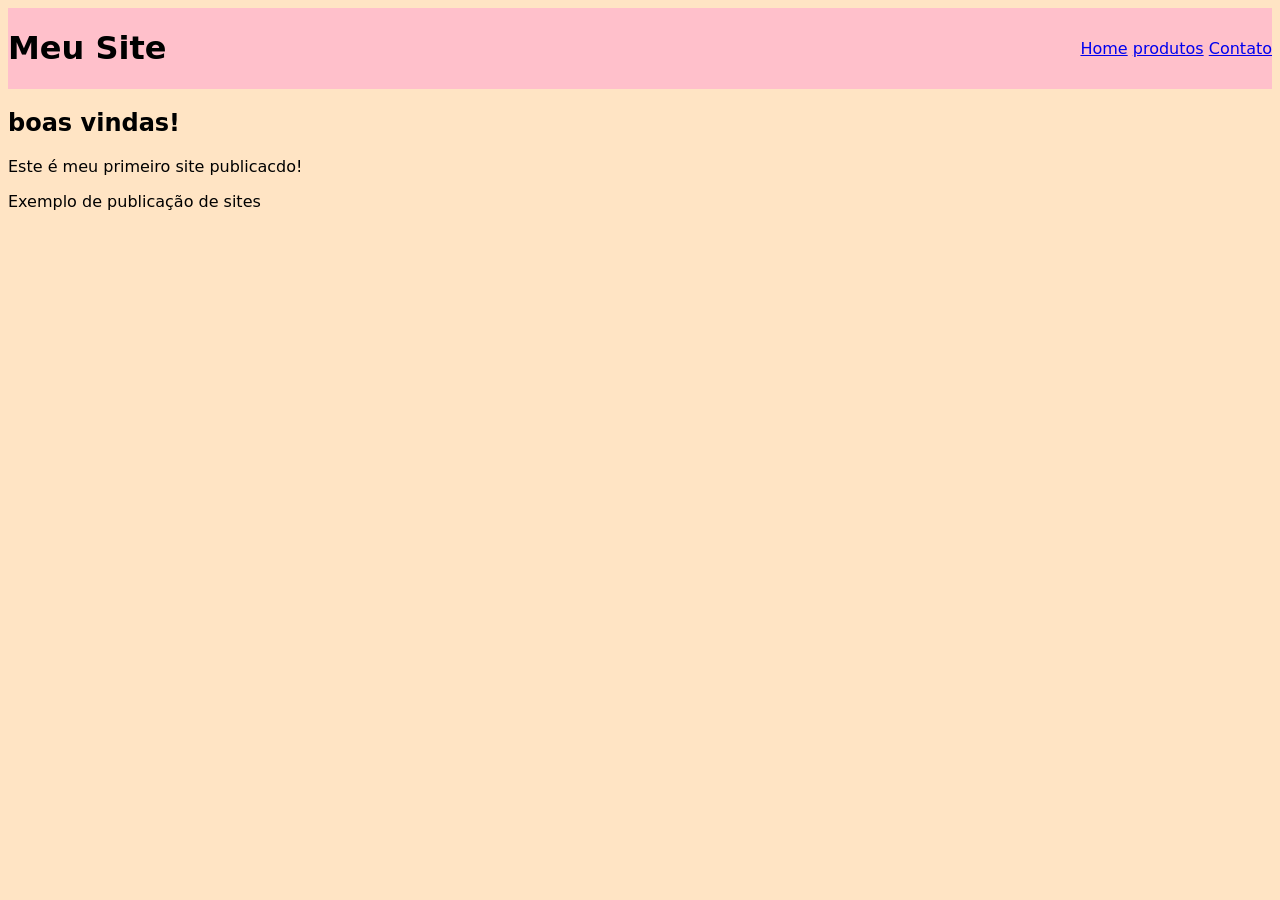
<file: index.html>
<!DOCTYPE html>
<html lang="pt-br">
<head>
    <meta charset="UTF-8">
    <meta name="viewport" content="width=device-width, initial-scale=1.0">
    <title>Meu Site</title>
   
    <link rel="stylesheet" href="css/estilo.css">

</head>
<header>
    <h1>Meu Site</h1>
    <nav>
        <a href="index.html">Home</a>
        <a href="produtos.html">produtos</a>
        <a href="contato.html">Contato</a>
    </nav>
</header>
<main>
    <h2>boas vindas!</h2>
    <p>Este é meu primeiro site publicacdo!</p>
</main>
<footer>
    <p>Exemplo de publicação de sites</p>
</footer>

<body>
    
</body>
</html>
</file>
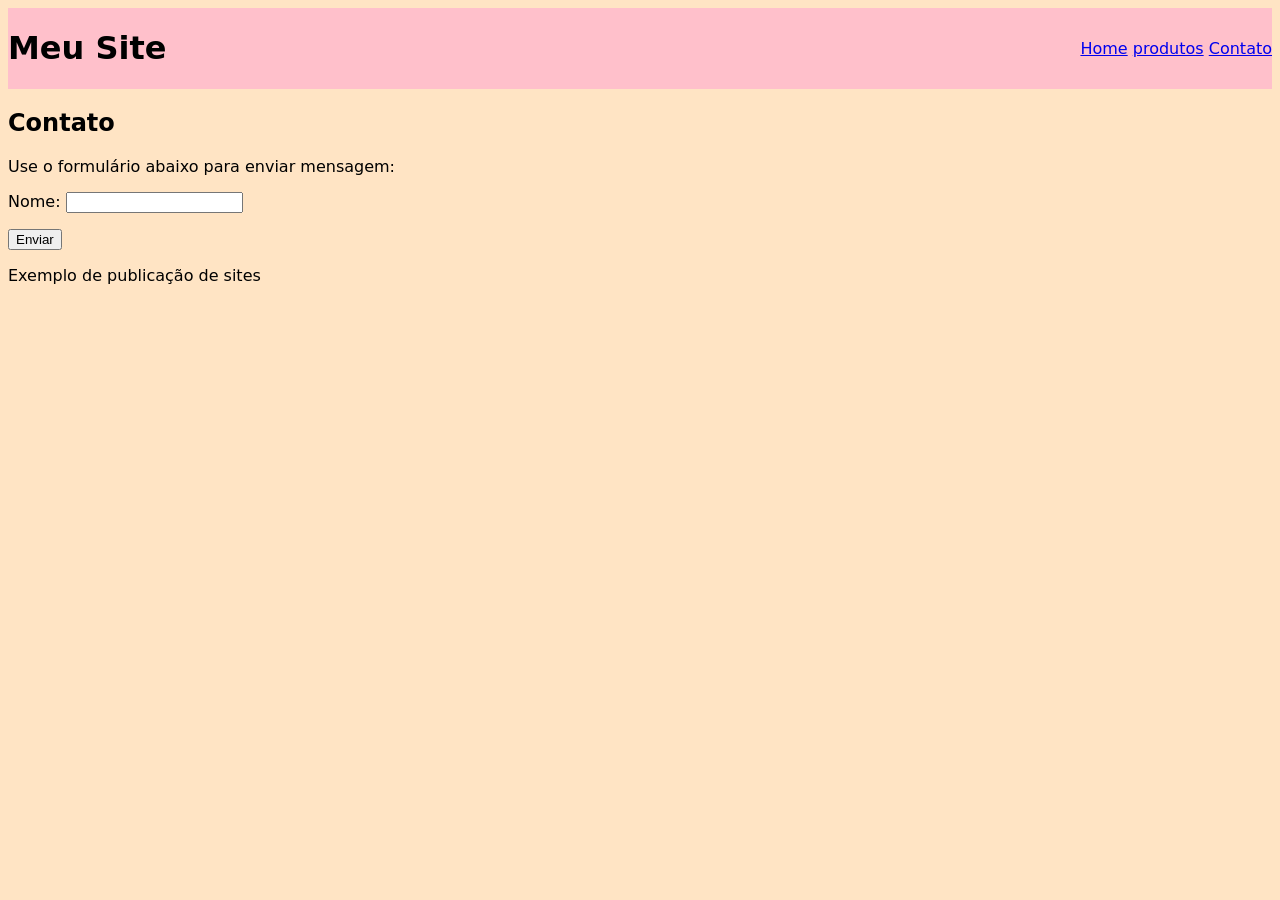
<file: contato.html>
<!DOCTYPE html>
<html lang="pt-br">
<head>
    <meta charset="UTF-8">
    <meta name="viewport" content="width=device-width, initial-scale=1.0">
    <title>Contato - Meu site</title>

    <link rel="stylesheet" href="css/estilo.css">

</head>
<header>
    <h1>Meu Site</h1>
    <nav>
        <a href="index.html">Home</a>
        <a href="produtos.html">produtos</a>
        <a href="contato.html">Contato</a>
    </nav>
</header>
<main>
    <h2>Contato</h2>
    <p>Use o formulário abaixo para enviar mensagem:</p>
   <form action="" method="post">
    <p>
        <label for="nome">Nome:</label>
        <input type="text" name="nome" id="nome">
    </p>
    <button type="submit">Enviar</button>
</form>
</main>
<footer>
    <p>Exemplo de publicação de sites</p>
</footer>


<body>
    
</body>
</html>
</file>
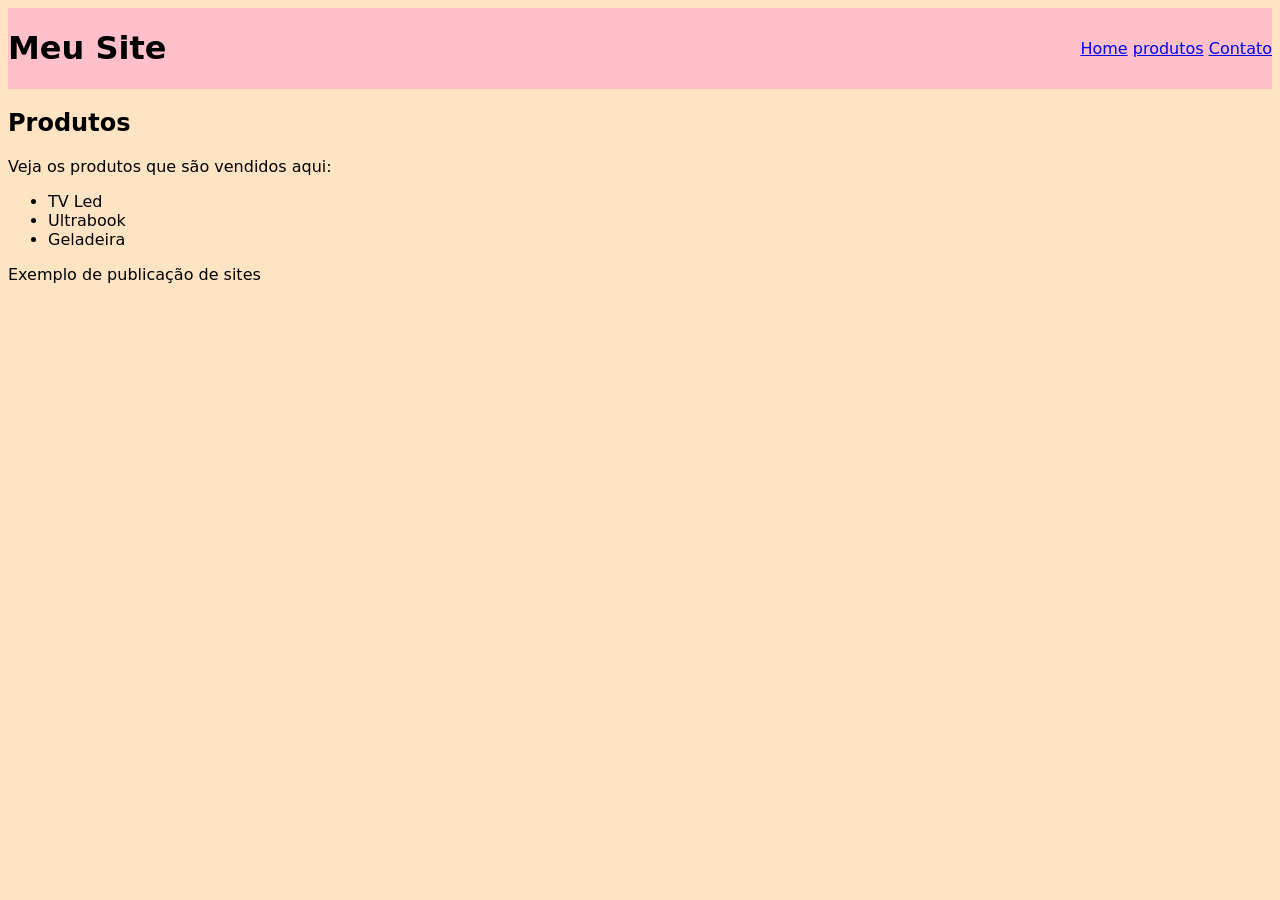
<file: produtos.html>
<!DOCTYPE html>
<html lang="pt-br">
<head>
    <meta charset="UTF-8">
    <meta name="viewport" content="width=device-width, initial-scale=1.0">
    <title>Produtos - Meu Site</title>
    <link rel="stylesheet" href="css/estilo.css">

</head>
<header>
    <h1>Meu Site</h1>
    <nav>
        <a href="index.html">Home</a>
        <a href="produtos.html">produtos</a>
        <a href="contato.html">Contato</a>
    </nav>
</header>
<main>
    <h2>Produtos</h2>
    <p>Veja os produtos que são vendidos aqui:</p>
    <ul>
        <li>TV Led</li>
        <li>Ultrabook</li>
        <li>Geladeira</li>
    </ul>
</main>
<footer>
    <p>Exemplo de publicação de sites</p>
</footer>




<body>
    
</body>
</html>
</file>
<file: css/estilo.css>
*,
*::after,
*::before {
    box-sizing: border-box;
}



body {

    font-family: system-ui, -apple-system, BlinkMacSystemFont, 'Segoe UI', Roboto, Oxygen, Ubuntu, Cantarell, 'Open Sans', 'Helvetica Neue', sans-serif;

    background-color: bisque;

}



header {

    background-color: pink;

    display: flex;

    justify-content: space-between;

    align-items: center;

}
</file>
